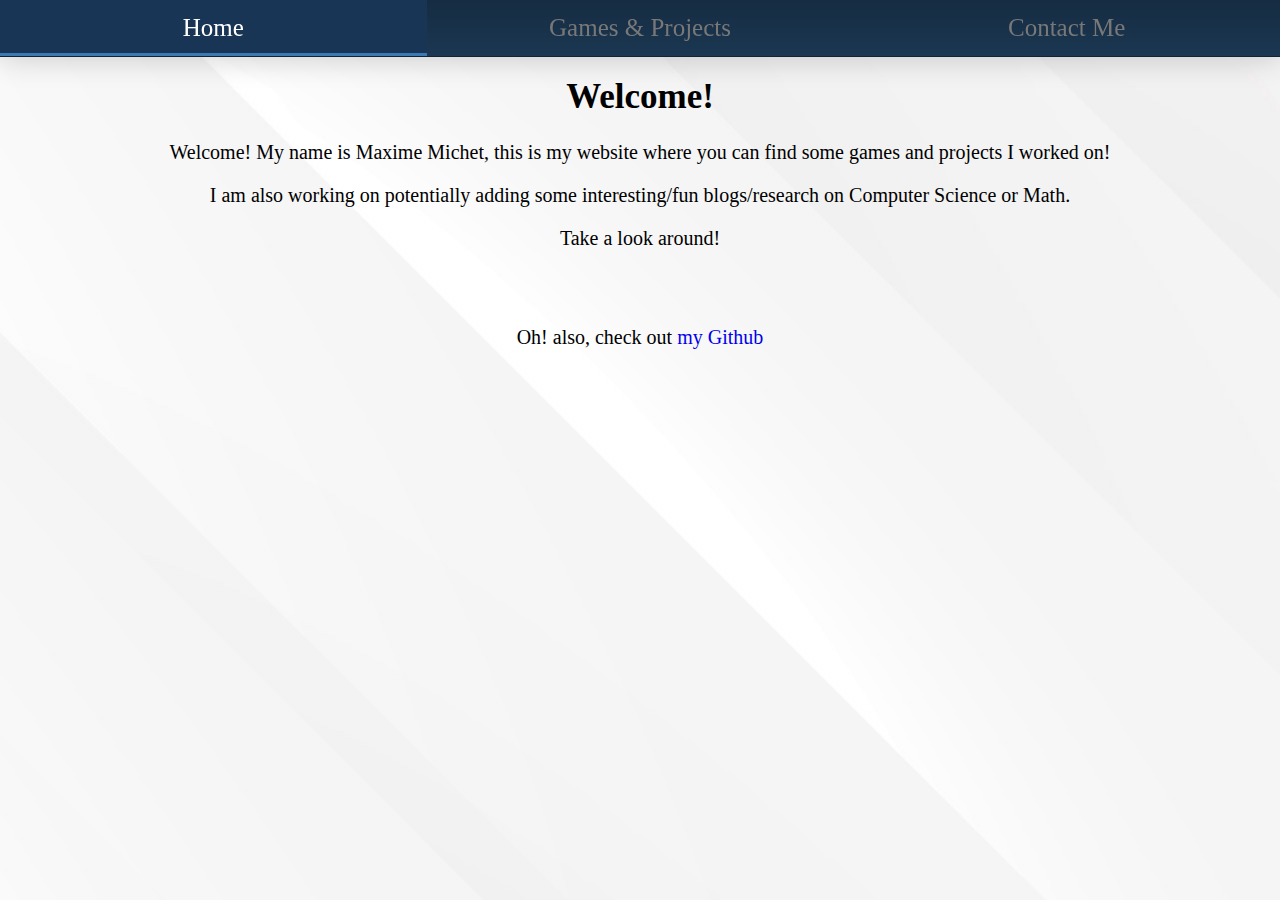
<file: index.html>
<!DOCTYPE html>

<html>

<head>

<title>Maxime Michet</title>

<link rel="stylesheet" href="style.css">
</head>

<body>

<header id="header">
<nav class="links" style="--items: 3;">
  <a href="index.html">Home</a>
  <a href="myWork.html">Games & Projects</a>
  <a href="aboutMe.html">Contact Me</a>
  <span class="line"></span>
</nav>
</header>


<br/>
<br/>
<br/>
<h1>Welcome!</h1>
<p>Welcome! My name is Maxime Michet, this is my website where you can find some games and projects I worked on!</p>
<p>I am also working on potentially adding some interesting/fun blogs/research on Computer Science or Math.</p>
<p>Take a look around!</p>

<br/>
<br/>
<p>Oh! also, check out <a href="https://github.com/max01110">my Github</a></p>


</html>
</file>
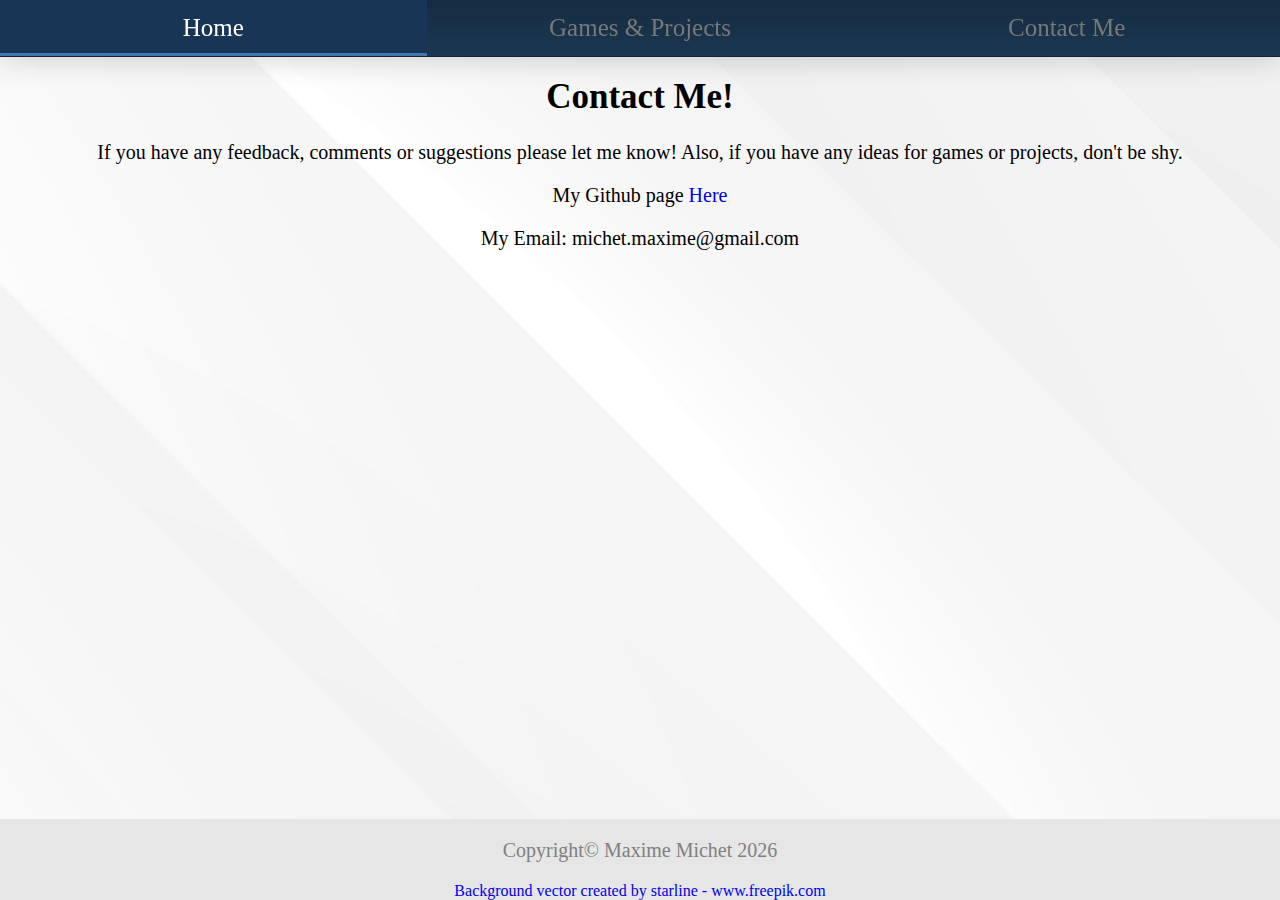
<file: aboutMe.html>
<!DOCTYPE html>


<head>
  <link rel="stylesheet" href="style.css">
  <title>Maxime Michet</title>
</head>


<body>
  <header id="header">
  <nav class="links" style="--items: 3;">
    <a href="index.html">Home</a>
    <a href="myWork.html">Games & Projects</a>
    <a href="aboutMe.html">Contact Me</a>
    <span class="line"></span>
  </nav>
  </header>

  <br/>
  <br/>
  <br/>
  <h1>Contact Me!</h1>


  <p>
    If you have any feedback, comments or suggestions please let me know! Also, if you have any ideas for games or projects, don't be shy. <br/>
  </p>

<p>My Github page <a href="https://github.com/max01110">Here</a>
<p>My Email: michet.maxime@gmail.com</a>

    </div>
  <footer class="footer">
    <p>Copyright&copy; Maxime Michet <script>document.write(new Date().getFullYear())</script></p>
    <a href="https1://www.freepik.com/free-photos-vectors/background">Background vector created by starline - www.freepik.com</a>
  </footer>
</body>
</file>
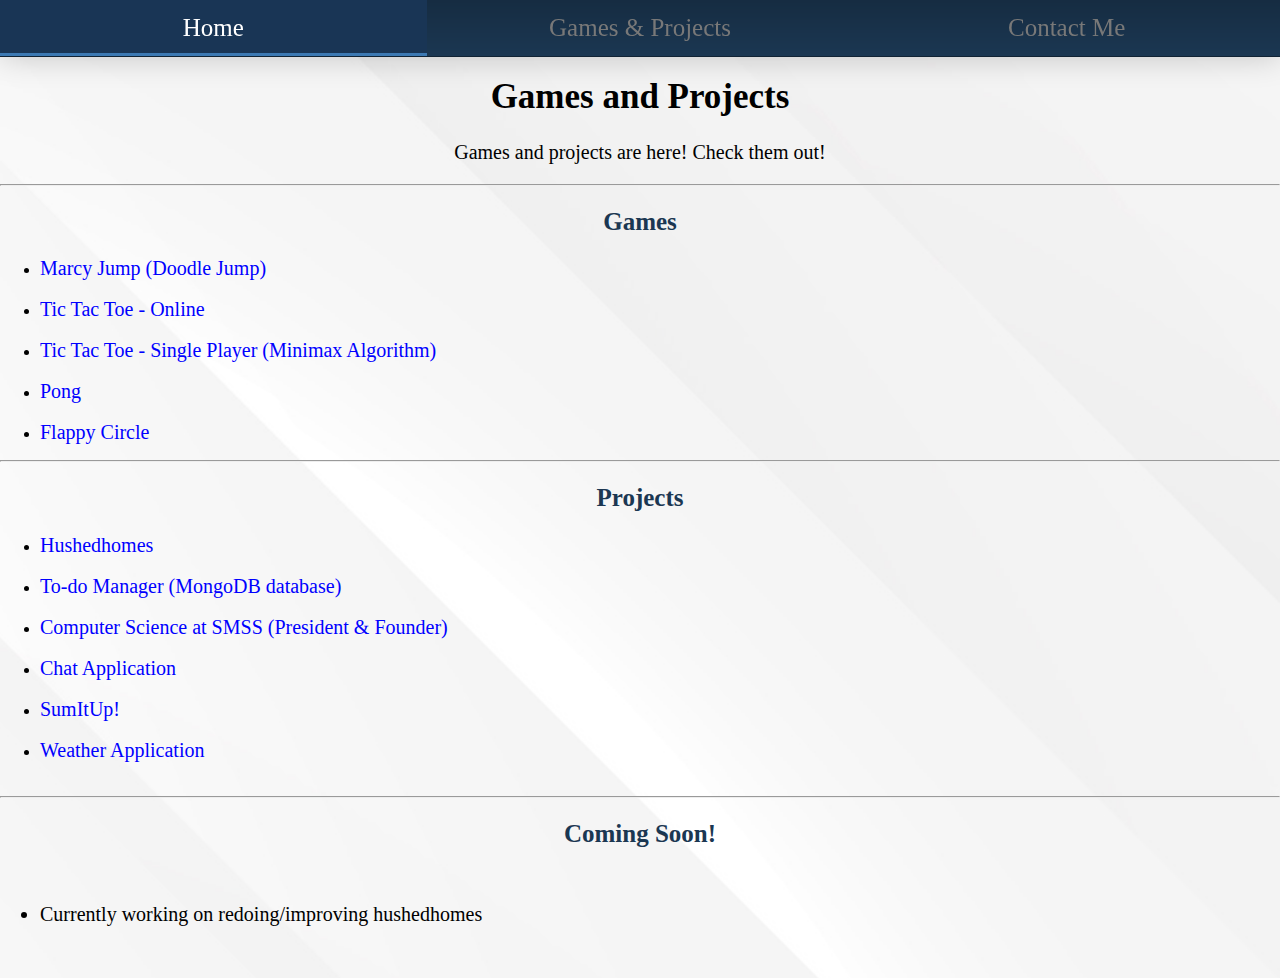
<file: myWork.html>
<!DOCTYPE html>
<head>
  <link rel="stylesheet" href="style.css">
</head>

<body>

  <header id="header">

    <title>Maxime Michet</title>
  <nav class="links" style="--items: 3;">
    <a href="index.html">Home</a>
    <a href="myWork.html">Games & Projects</a>
    <a href="aboutMe.html">Contact Me</a>
    <span class="line"></span>
  </nav>
  </header>

  <br/>
  <br/>
  <br/>

  <h1>Games and Projects</h1>

  <p>
    Games and projects are here!
    Check them out!
  </p>

<hr/>
  <h1 id='subTitle'>Games</h1>

<ul>
  <li><a href="https://www.marcyjump.tk/" class="mywork">Marcy Jump (Doodle Jump)</a></li>
  <br/>
  <li><a href="https://onlinetictactoe1.herokuapp.com/" class="mywork">Tic Tac Toe - Online</a></li>
  <br/>
  <li><a href="Games/Tic-Tac-Toe_computer/index.html" class="mywork">Tic Tac Toe - Single Player (Minimax Algorithm)</a></li>
  <br/>
  <li><a href="Games/Pong/index.html" class="mywork">Pong</a></li>
  <br/>
  <li><a href="Games/flappy_circle/index.html" class="mywork">Flappy Circle</a></li>



</ul>

  <hr/>

  <h1 id='subTitle'>Projects</h1>

  <ul>
  <li><a href="http://hushedhomes.tk/" class="mywork">Hushedhomes</a></li>
  </br>
  <li><a href="https://todomanager.tk/#/" class="mywork">To-do Manager (MongoDB database)</a></li>
</br>
  <li><a href="http://smsscompsci.tk/" class="mywork">Computer Science at SMSS (President & Founder)</a></li>
  </br>
  <li><a href="https://michet-chat-app.herokuapp.com/" class="mywork">Chat Application</a></li>
  </br>
  <li><a href="https://sumitup.tk/" class="mywork">SumItUp!</a></li>
  </br>
  <li><a href="https://michet-weather-application.herokuapp.com/" class="mywork">Weather Application</a></li>
  </br>
  </ul>

  <hr/>
  <h1 id='subTitle'>Coming Soon!</h1>
  <br/>
  <ul>
    <li class="myWork2">Currently working on redoing/improving hushedhomes</li>
  </ul>
  <br/>
  <br/>






  </body>
</file>
<file: style.css>
body {
 background-image: url("Images/bkgd.jpg");
 /* Full height */
 height: 100%;
 /* Center and scale the image nicely */
 background-position: center;
 background-repeat: no-repeat;
 background-size: auto;
 margin:0;
 padding:0;
 height:100%;
}

.footer {

  left: 0;
  bottom: 0;
  width: 100%;
  background-color: RGB(230, 230, 230);
  color: grey;
  text-align: center;
  clear: both;
  position: absolute;
  width: 100%;
/* Height of the footer */


}
.footerw {

  left: 0;
  bottom: 0;
  width: 100%;
  background-color: RGB(230, 230, 230);
  color: grey;
  text-align: center;
  clear: both;
  position: static;
  width: 100%;
/* Height of the footer */


}
/* Appearance */
.links {
	background-color: #1b3752;
	background-image: linear-gradient(to bottom, #0003, transparent);
	border-bottom: 1px solid #0003;
	box-shadow: 0 0 32px #0003;
	font-size: 2em;
	font-weight: 300;
}
.links > a {
	color: RGB(120, 120, 120);
	padding: .55em;
	text-align: center;
  font-size: 25px;
	text-decoration: none;
	transition: all 0.5s;

  align-items: center;

}
.links > a:hover {
	background: RGB(25, 53, 85);
	color: RGB(255, 255, 255);
}
.links > .line {
	background: #3c79b3;
	height: 3px;
	pointer-events: none;
}

/* The Magic */
#header {
	position: fixed;
	top: 0;
	left: 0;
	right: 0;
}
.links {
	display: grid;
	grid-template-columns: repeat(var(--items), 1fr);
	position: relative;
}
.links > .line {
	opacity: 0;
	transition: all .5s;
	position: absolute;
	bottom: 0;
	left: var(--left, calc(100% / var(--items) * (var(--index) - 1)));
	width: var(--width, calc(100% / var(--items)));
	--index: 0;
}
.links > a:hover ~ .line {
	opacity: 1;
}
.links > a:nth-of-type(1):hover ~ .line { --index: 1; }
.links > a:nth-of-type(2):hover ~ .line { --index: 2; }
.links > a:nth-of-type(3):hover ~ .line { --index: 3; }
.links > a:nth-of-type(4):hover ~ .line { --index: 4; }
.links > a:nth-of-type(5):hover ~ .line { --index: 5; }
.links > a:nth-of-type(6):hover ~ .line { --index: 6; }
.links > a:nth-of-type(7):hover ~ .line { --index: 7; }
.links > a:nth-of-type(8):hover ~ .line { --index: 8; }
.links > a:nth-of-type(9):hover ~ .line { --index: 9; }
.links > a:nth-of-type(10):hover ~ .line { --index: 10; }
.links > a:last-of-type:hover ~ .line { --index: var(--items); }

h1 {
  color: RGB(0, 0, 0);
  font-size: 35px;
  font-family: "Cambria";
  text-align: center;
}

p{
  font-size: 20px;
  font-family: "Cambria";
  text-align: center;
}

p1 {
  font-size: 20px;
}

p2 {
  font-size: 20px;
  text-align: center;
}


.nav{
	overflow: hidden;
	background-color: RGB(120, 120, 120);
}


.nav a{
	float: left;
	display: block;
	color: black;
	text-align: center;
	padding: 1% 35px;
	text-decoration: none;
  transition: 0.3s;
}


.nav a:hover {
  background-color: RGB(0, 100, 100);
  font-size: 20px;
}

img.logo{
  width: 15%;
  float:left;
}

.centerednorm{
  font-size: 20px;
  text-align: center;
}

.card {
  /* Add shadows to create the "card" effect */
  color: black;
  box-shadow: 0 4px 8px 0 rgba(0,0,0,0.2);
  transition: 0.3s;
  max-width: 400px;
  margin: auto;
}

/* On mouse-over, add a deeper shadow */
.card:hover {
  box-shadow: 0 8px 16px 0 rgba(0,0,0,0.2);
  cursor: pointer;
}

/* Add some padding inside the card container */
.container {
  padding: 2px 16px;
}

a:link    {
  /* Applies to all unvisited links */
  text-decoration:  none;
  font-weight:      none;
  background-color: none;
  color:            none;
  }

.imgCard {
  display: block;
  margin-left: auto;
  margin-right: auto;
  width: 50%;
}

.imgCenter{
  display: block;
  margin-left: auto;
  margin-right: auto;
}
butpage3 {
  color: red;
}

#subTitle{
  color: #1b3752;
  font-size: 25px;
  font-family: fantasy;
  text-align: center;
  padding: 5px;
}

.mywork{
  color: blue;
  text-align: center;
  border-radius: 5px;
  font-size: 20px;
}

.mywork:hover {
  cursor: pointer;
  background: RGB(200, 200, 200);
}
.myWork2 {
  font-size: 20px;
}
.back {
  color: black;
  width: 115px;
  height: 30px;
  font-size: 30px;
  border-radius: 50px;
  background: grey;
  text-align: center;
  color: white;
  font-weight: bold;
  -webkit-transition:   all 0.2s ease-in-out;
  -moz-transition: all 0.2s ease-in-out;
  -ms-transition: all 0.2s ease-in-out;
  -o-transition: all 0.2s ease-in-out;
  transition: all 0.2s ease-in-out;
}

.back:hover {
  cursor: pointer;
  background: RGB(70, 70, 70);
}

lu {
  text-align: center;
}
</file>
